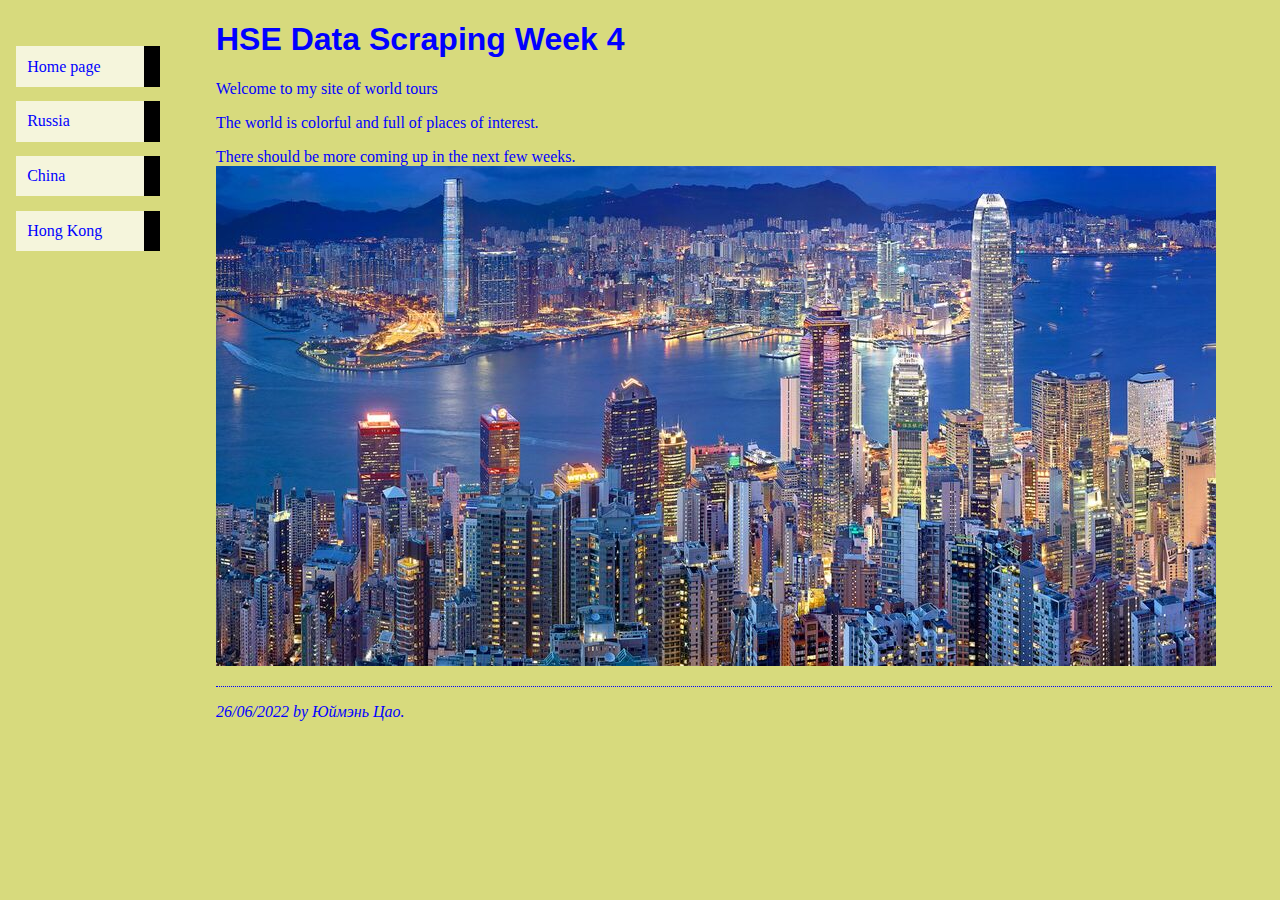
<file: data_scraping/week4/hse_data_scraping_week 4_yumen_cao.html>
<!DOCTYPE html>
<!-- saved from url=(0062)file:///Users/yumentsao/work/hse/data_scraping/week4/main.html -->
<html><head><meta http-equiv="Content-Type" content="text/html; charset=UTF-8">
  <title>HSE Data Scraping Week 4</title>
  <link rel="stylesheet" href="./hse_data_scraping_week 4_yumen_cao_files/style.css">
</head>

<body>

<ul class="navbar">
  <li><a href="file:///Users/yumentsao/work/hse/data_scraping/week4/index.html">Home page</a>
  </li><li><a href="https://en.wikipedia.org/wiki/Russia">Russia</a>
  </li><li><a href="https://en.wikipedia.org/wiki/China">China</a>
  </li><li><a href="https://en.wikipedia.org/wiki/Hong_Kong">Hong Kong</a>
</li></ul>

<!-- Main content -->
<h1>HSE Data Scraping Week 4</h1>

<p>Welcome to my site of world tours

</p><p>The world is colorful and full of places of interest.

</p><p>There should be more coming up in the next few weeks.

<img src="./hse_data_scraping_week 4_yumen_cao_files/hong-kong-victoria-harbour.jpeg" alt="Image not found" width="1000" heigh="500">

</p><address>26/06/2022 by Юймэнь Цао.</address>


</body></html>
</file>
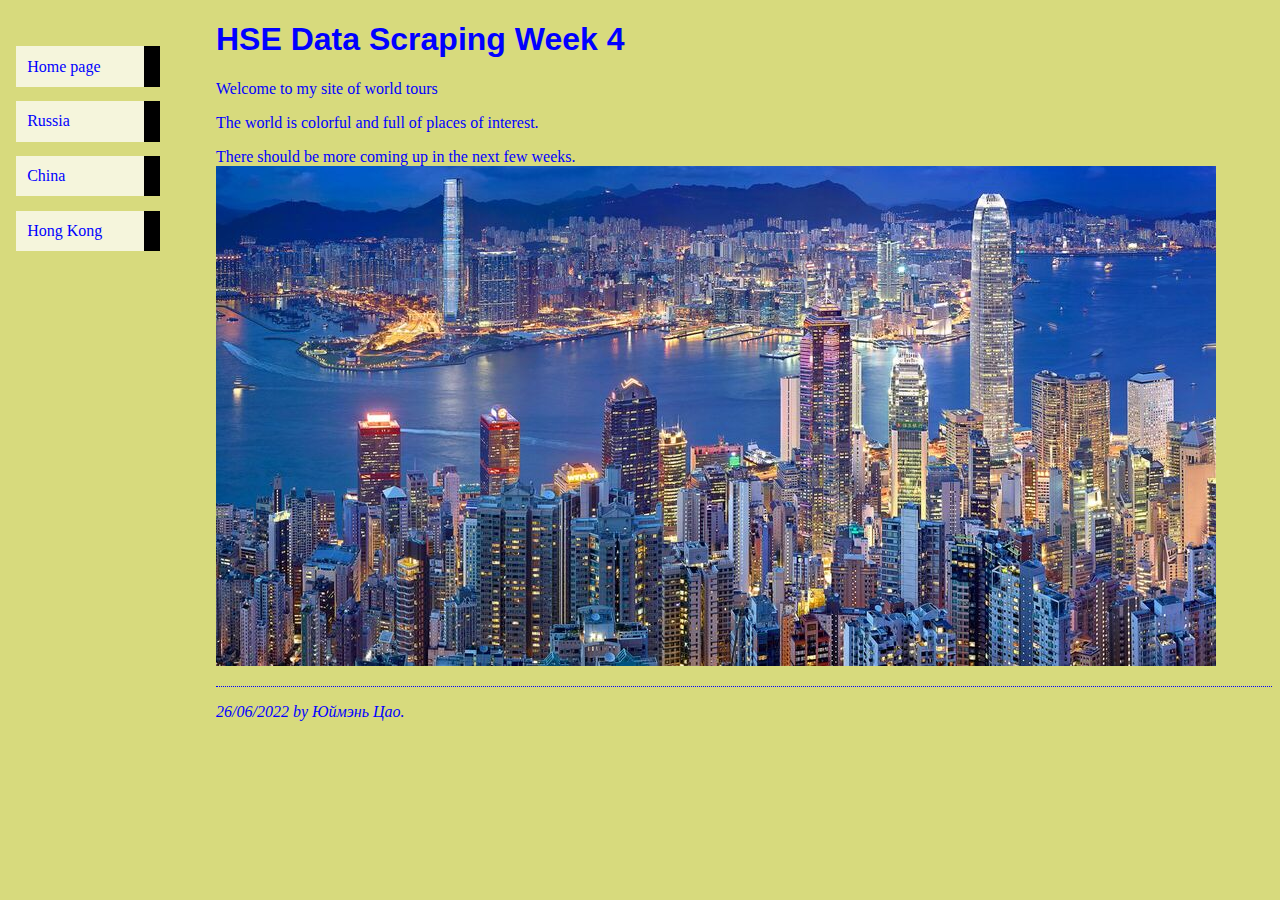
<file: data_scraping/week4/main.html>
<!DOCTYPE html>
<html>
<head>
  <title>HSE Data Scraping Week 4</title>
  <link rel="stylesheet" href="style.css">
</head>

<body>

<ul class="navbar">
  <li><a href="index.html">Home page</a>
  <li><a href="https://en.wikipedia.org/wiki/Russia">Russia</a>
  <li><a href="https://en.wikipedia.org/wiki/China">China</a>
  <li><a href="https://en.wikipedia.org/wiki/Hong_Kong">Hong Kong</a>
</ul>

<!-- Main content -->
<h1>HSE Data Scraping Week 4</h1>

<p>Welcome to my site of world tours

<p>The world is colorful and full of places of interest.

<p>There should be more coming up in the next few weeks.

<img src="hong-kong-victoria-harbour.jpeg" 
    alt="Image not found"
    width="1000"
    heigh="500">

<address>26/06/2022 by Юймэнь Цао.</address>

</body>
</html>
</file>
<file: data_scraping/week4/hse_data_scraping_week 4_yumen_cao_files/style.css>
body {
    padding-left: 13em;
    font-family: Georgia, "Times New Roman",
          Times, serif;
    color: blue;
    background-color: #d7da7d }
  ul.navbar {
    list-style-type: none;
    padding: 0;
    margin: 0;
    position: absolute;
    top: 2em;
    left: 1em;
    width: 9em }
  h1 {
    font-family: Helvetica, Geneva, Arial,
          SunSans-Regular, sans-serif }
  ul.navbar li {
    background: beige;
    margin: 0.9em 0;
    padding: 0.7em;
    border-right: 1em solid black }
  ul.navbar a {
    text-decoration: none }
  a:link {
    color: blue }
  a:visited {
    color: purple }
  address {
    margin-top: 1em;
    padding-top: 1em;
    border-top: thin dotted }
</file>
<file: data_scraping/week4/style.css>
body {
    padding-left: 13em;
    font-family: Georgia, "Times New Roman",
          Times, serif;
    color: blue;
    background-color: #d7da7d }
  ul.navbar {
    list-style-type: none;
    padding: 0;
    margin: 0;
    position: absolute;
    top: 2em;
    left: 1em;
    width: 9em }
  h1 {
    font-family: Helvetica, Geneva, Arial,
          SunSans-Regular, sans-serif }
  ul.navbar li {
    background: beige;
    margin: 0.9em 0;
    padding: 0.7em;
    border-right: 1em solid black }
  ul.navbar a {
    text-decoration: none }
  a:link {
    color: blue }
  a:visited {
    color: purple }
  address {
    margin-top: 1em;
    padding-top: 1em;
    border-top: thin dotted }
</file>
